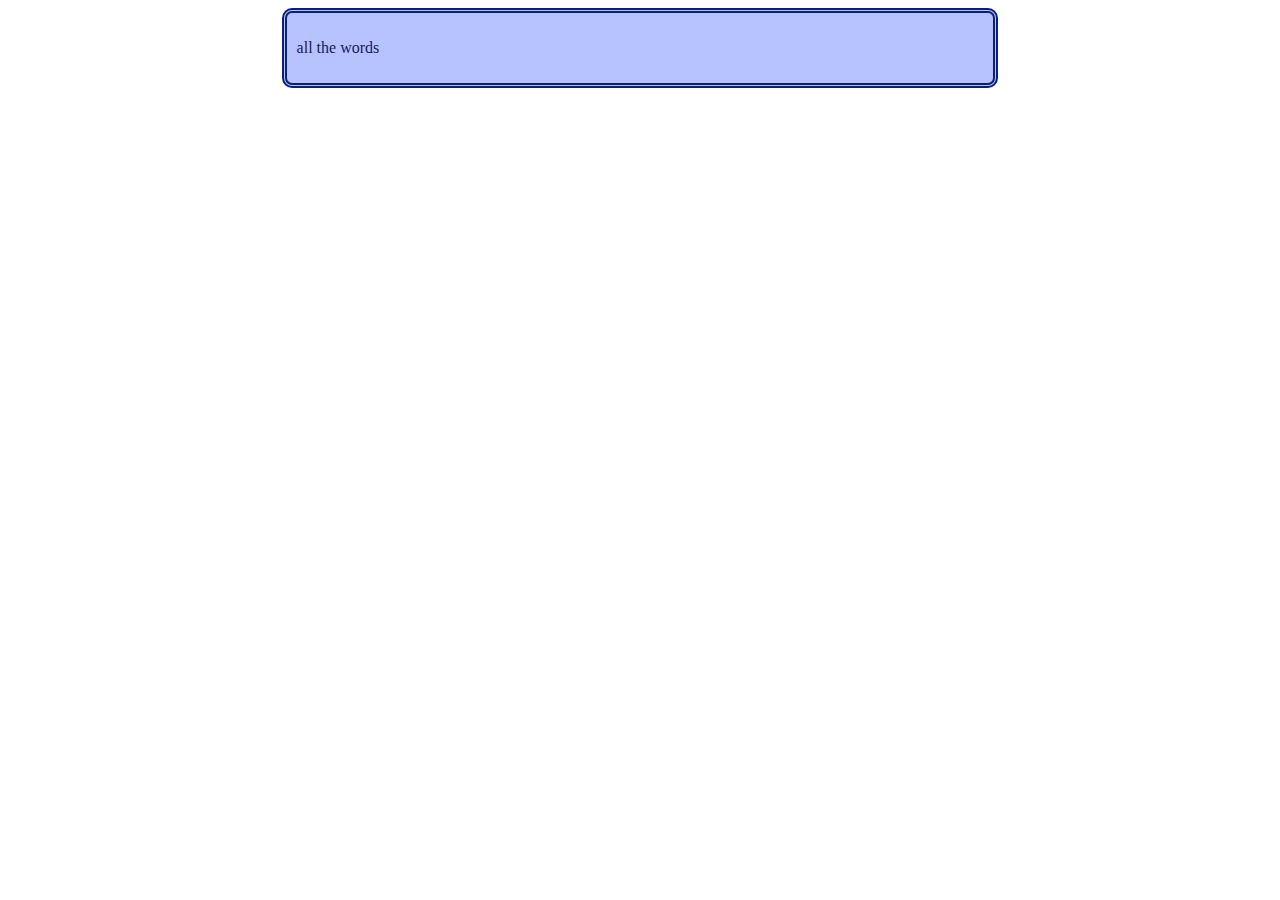
<file: site/index.html>
<!DOCTYPE html>
<html>
  <head>
    <meta charset="UTF-8">
    <meta name="viewport" content="width=device-width, initial-scale=1.0">
    <title>website title</title>
    <!-- HAIIII :3333 WELCOME TO MY INDEX HTML -->
    <link href="style1.css" rel="stylesheet" type="text/css" media="all">
  </head>
  <body>
    <div class="main-container">
      <p>all the words</p>
    </div>
    </body>
</html>
</file>
<file: site/style1.css>
:root{
  --primarycolor:rgb(126, 150, 255);
  --backgroundcolor:rgb(182, 195, 255);
  --primarydarker:rgb(32, 54, 156);
  --borderdark:rgb(12, 32, 121);

  --textcolor:rgb(26, 25, 93);
  --textsecondcolor:rgb(8, 7, 56);
}

body{
  margin-left:10%;
  margin-right:10%;
  min-height:100%;
  color:var(--textcolor);
}
body a{
  color:var(--textsecondcolor);
}
hr{
  border-style: dashed;
  border-color: var(--borderdark);
}
.main-container{
  float: center;
  background-color:var(--backgroundcolor);
  width: auto;
  margin:15%;
  margin-top:unset;
  margin-bottom: unset;
  padding: 10px;
  height:auto;
  min-height: 80%;

  border-radius:10px;
  border-width: 5px;
  border-style:double;
  border-color:var(--borderdark);
}
.main-container img{
  max-width: 100%;
}

.main-container .sideleft{
  background-color: var(--backgroundcolor);
  width: 20%;
  height: inherit;
  overflow-y: hidden;
  float:left;
  margin-right:10px;
  
  border-right-color: var(--borderdark);
  border-right-width: 1px;
  border-right-style: dashed;
  border-bottom-color: var(--borderdark);
  border-bottom-width: 1px;
  border-bottom-style: dashed;
}

.main-containr .middlecenter{
  width:100%;
  padding:10%;
}
</file>
